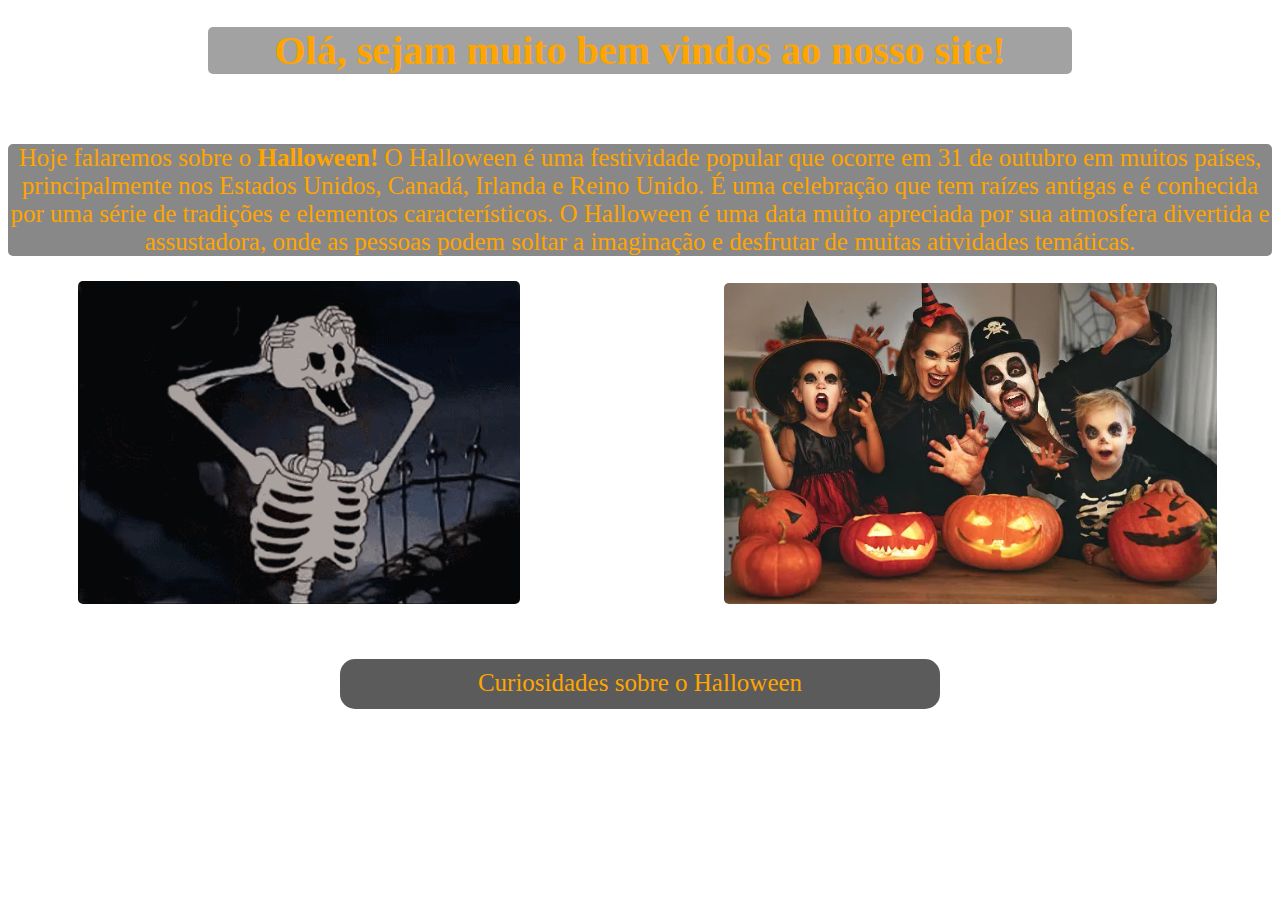
<file: index.html>
<!DOCTYPE html>
<html lang="en">
<head>
    <meta charset="UTF-8">
    <meta name="viewport" content="width=device-width, initial-scale=1.0">
    <title>Halloween</title>
    <link rel="stylesheet" href="style.css">
</head>
<body>
    <header>
        
    </header>
    <h1>
        Olá, sejam muito bem vindos ao nosso site!
    </h1>
    <br>
    
    <p>
        Hoje falaremos sobre o <strong>Halloween!</strong> 
        O Halloween é uma festividade popular que ocorre em 31 de outubro em muitos 
        países, principalmente nos Estados Unidos, Canadá, Irlanda e Reino Unido. 
        É uma celebração que tem raízes antigas e é conhecida por uma série de tradições
        e elementos característicos.
        O Halloween é uma data muito apreciada por sua atmosfera divertida e assustadora, onde as pessoas podem soltar 
        a imaginação e desfrutar de muitas atividades temáticas. 
    </p>
    
<img src="happy-halloween.gif" alt="skeletonhead" class="center">
<img src="familia-halloween.webp" alt="familia do halloween" class="left">
    <br>
    <br>
    <br>


    <footer>
        <nav>
            <div class="second_page">
                <a class="bottompage" href="curiosidades sobbre o halloween.html"> Curiosidades sobre o Halloween</a>
            </div>
        </nav>
    </footer>
</body>
</html>
</file>
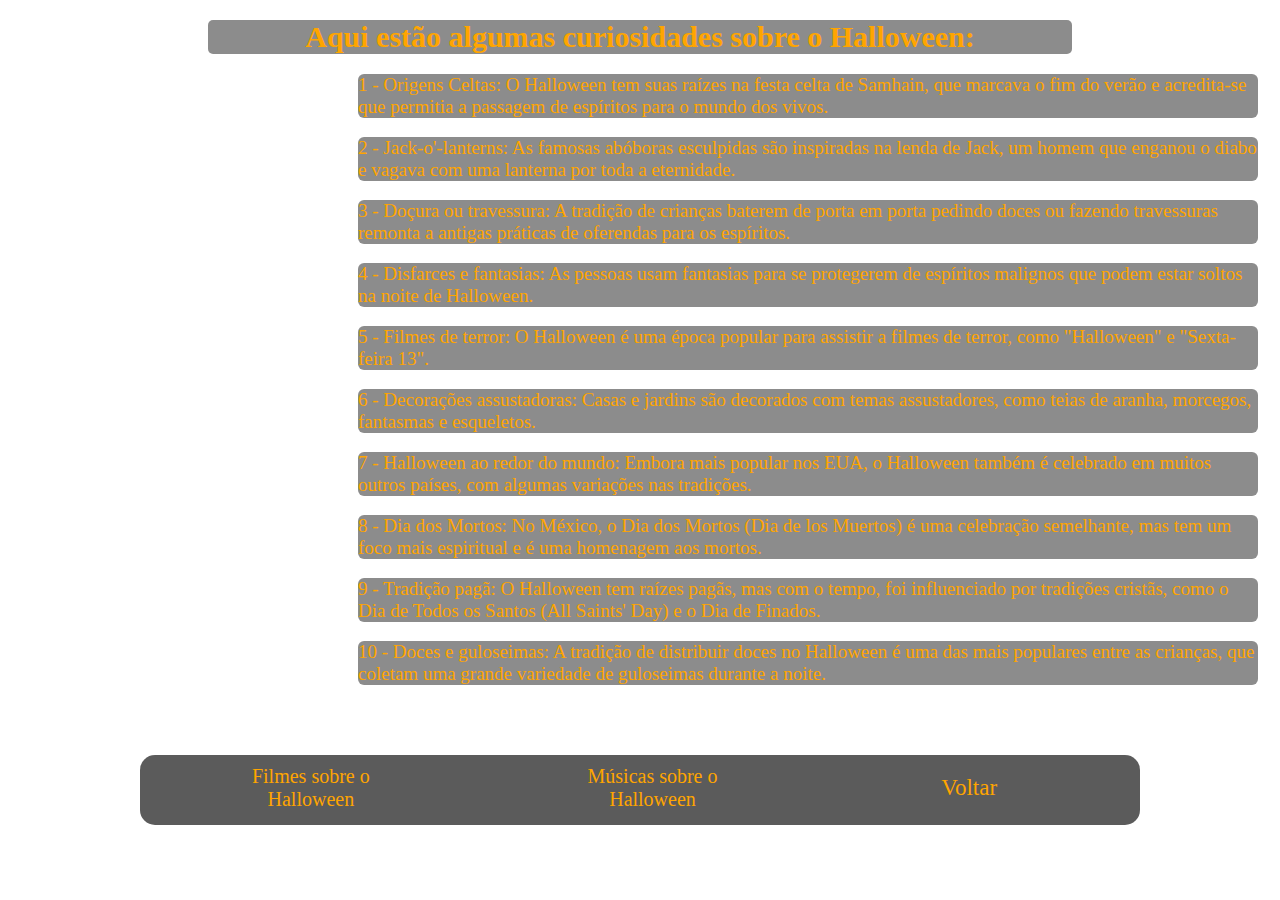
<file: curiosidades sobbre o halloween.html>
<!DOCTYPE html>
<html lang="en">
<head>
    <meta charset="UTF-8">
    <meta name="viewport" content="width=device-width, initial-scale=1.0">
    <title>Curiosidades do Halloween</title>
    <link rel="stylesheet" href="style2.css">
</head>
<body>
    <h1>Aqui estão algumas curiosidades sobre o Halloween:</h1>
    <p>1 - Origens Celtas: O Halloween tem suas raízes na festa celta de Samhain, que marcava o fim do verão e acredita-se que permitia a passagem de espíritos para o mundo dos vivos.</p>
    <p>2 - Jack-o'-lanterns: As famosas abóboras esculpidas são inspiradas na lenda de Jack, um homem que enganou o diabo e vagava com uma lanterna por toda a eternidade.</p>
    <p>3 - Doçura ou travessura: A tradição de crianças baterem de porta em porta pedindo doces ou fazendo travessuras remonta a antigas práticas de oferendas para os espíritos.</p>
    <p>4 - Disfarces e fantasias: As pessoas usam fantasias para se protegerem de espíritos malignos que podem estar soltos na noite de Halloween.</p>
    <p>5 - Filmes de terror: O Halloween é uma época popular para assistir a filmes de terror, como "Halloween" e "Sexta-feira 13".</p>
    <!--<img src="jason-gif.webp" alt="jason" class="center">
    <img src="ghosface-gif.gif" alt="ghostface" class="right">--> 
    <p>6 - Decorações assustadoras: Casas e jardins são decorados com temas assustadores, como teias de aranha, morcegos, fantasmas e esqueletos.</p>
    <p>7 - Halloween ao redor do mundo: Embora mais popular nos EUA, o Halloween também é celebrado em muitos outros países, com algumas variações nas tradições.</p>
    <p>8 - Dia dos Mortos: No México, o Dia dos Mortos (Dia de los Muertos) é uma celebração semelhante, mas tem um foco mais espiritual e é uma homenagem aos mortos.</p>
    <p>9 - Tradição pagã: O Halloween tem raízes pagãs, mas com o tempo, foi influenciado por tradições cristãs, como o Dia de Todos os Santos (All Saints' Day) e o Dia de Finados.</p>
    <p>10 - Doces e guloseimas: A tradição de distribuir doces no Halloween é uma das mais populares entre as crianças, que coletam uma grande variedade de guloseimas durante a noite.</p>
        <br>
        <br>
        
        
    <footer>
        <nav>
            <div class="filmes_page">
                <a class="bottompage" href="filmes sobre o halloween.html"> Filmes sobre o Halloween</a>
                <a class="bottompage" href="musicas sobre o halloween.html"> Músicas sobre o Halloween</a>
                <a id="bottompage" href="index.html">Voltar</a>

            </div>
        </nav>
    </footer>

</body>
</html>
</file>
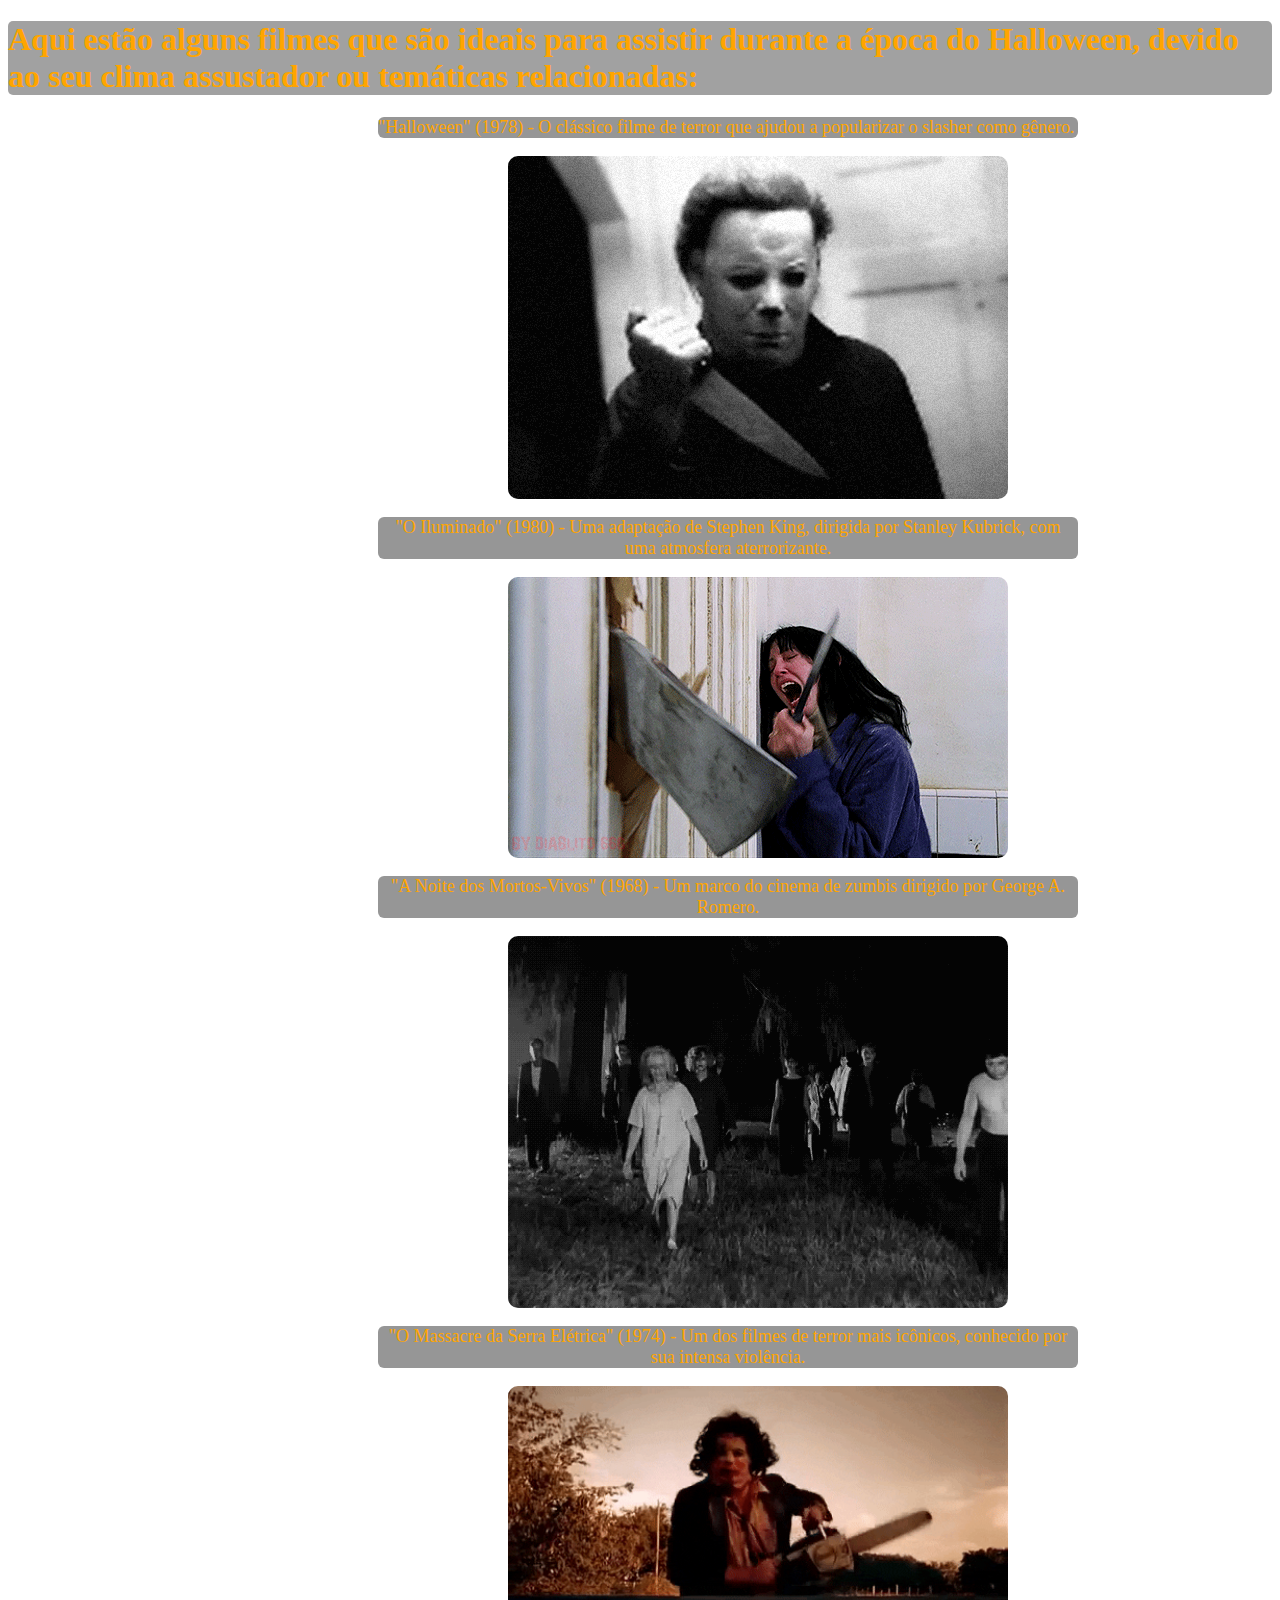
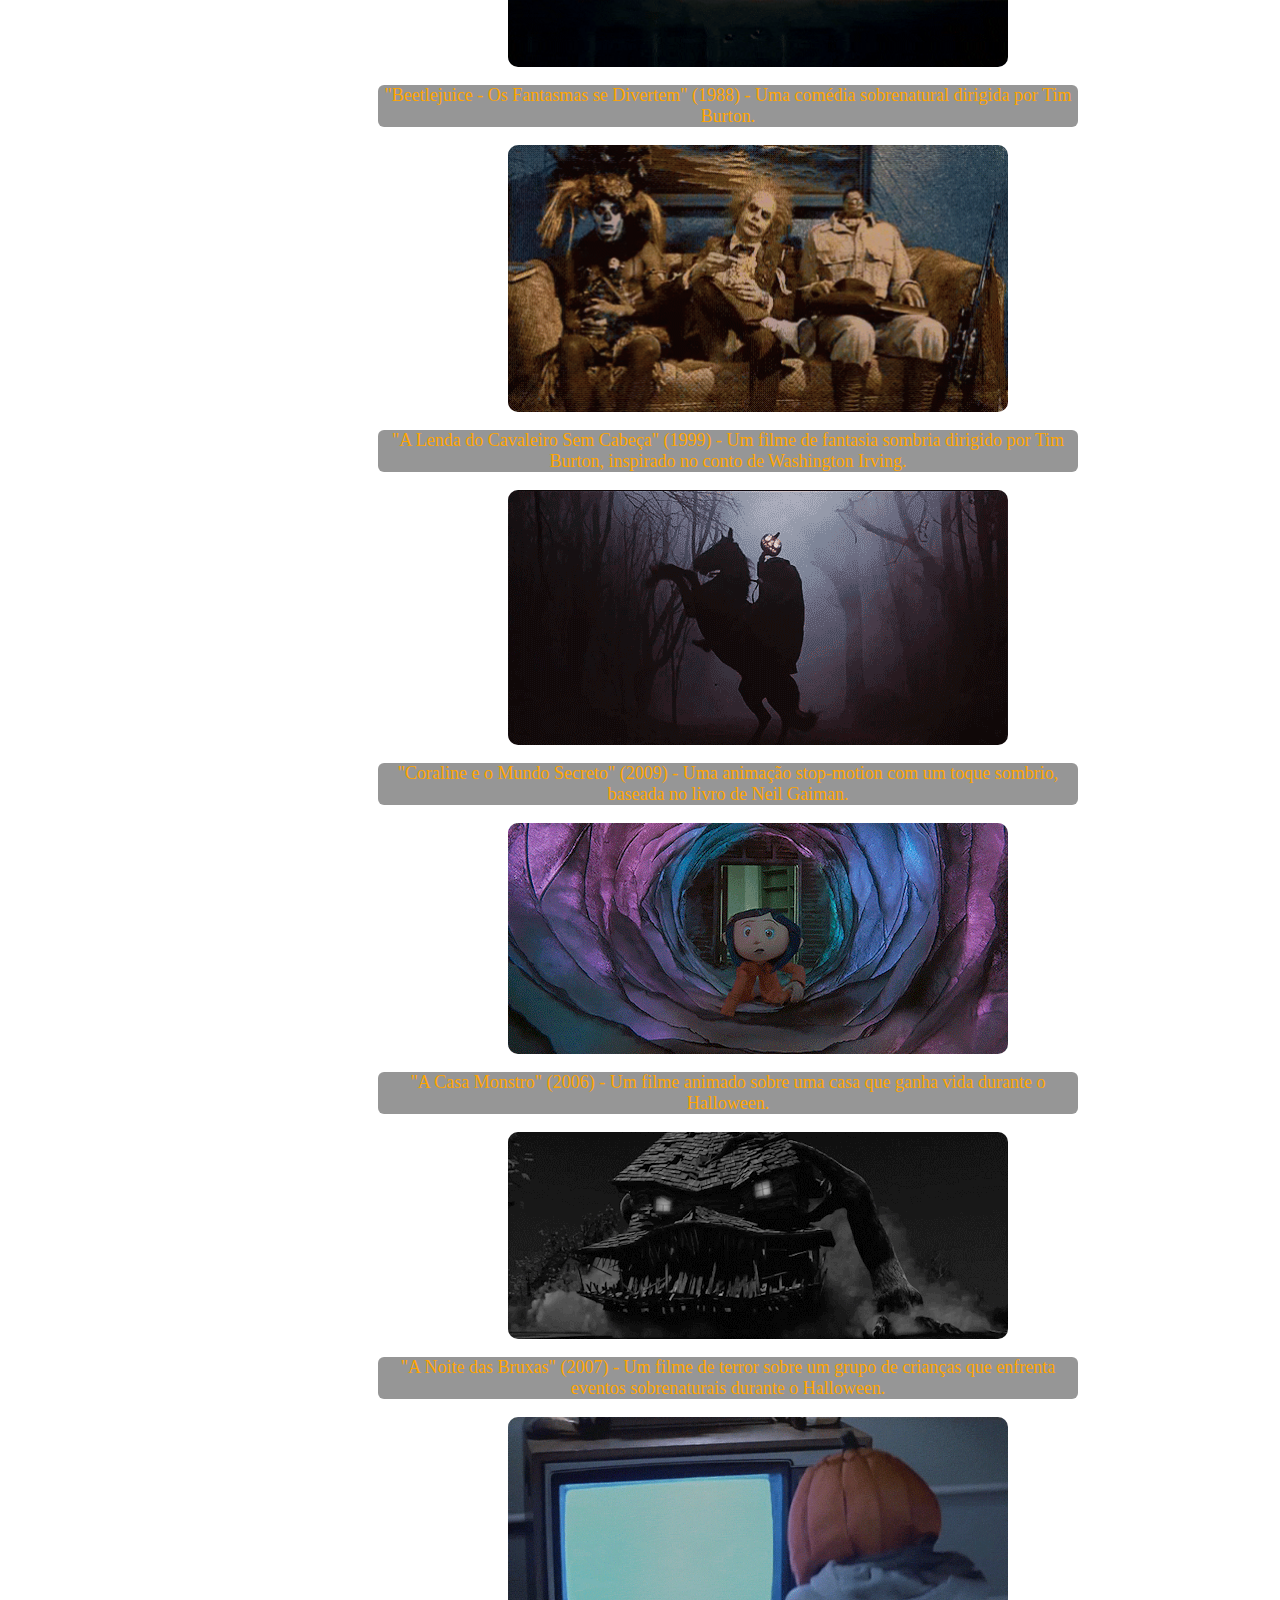
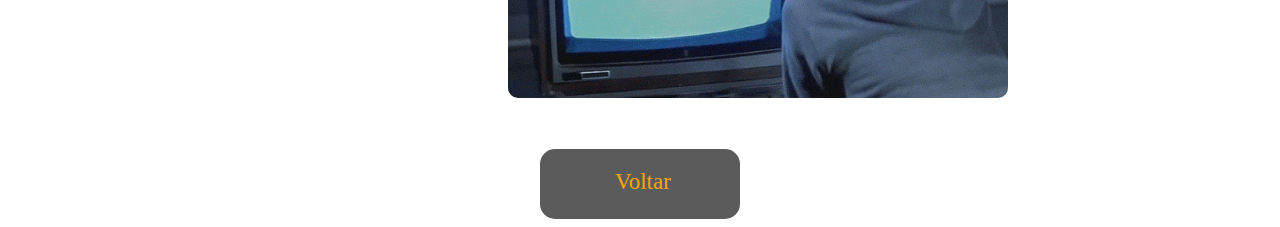
<file: filmes sobre o halloween.html>
<!DOCTYPE html>
<html lang="en">
<head>
    <meta charset="UTF-8">
    <meta name="viewport" content="width=device-width, initial-scale=1.0">
    <title>Filmes sobre o Halloween</title>
    <link rel="stylesheet" href="style3.css">
</head>
<body>
    <h1>
        Aqui estão alguns filmes que são ideais para assistir durante a época do Halloween, 
        devido ao seu clima assustador ou temáticas relacionadas:
    </h1>
    <p>"Halloween" (1978) - O clássico filme de terror que ajudou a popularizar o slasher como gênero.</p>
    <img src="halloween-the-movie.gif" alt="halloween the movie 1978" class="center">
    <p>"O Iluminado" (1980) - Uma adaptação de Stephen King, dirigida por Stanley Kubrick, com uma atmosfera aterrorizante.</p>
    <img src="oiluminadogif.webp" alt="gif o iluminado filme" class="center">
    <p>"A Noite dos Mortos-Vivos" (1968) - Um marco do cinema de zumbis dirigido por George A. Romero.</p>
    <img src="anoitedoswalkers.gif" alt="filme a noite dos mortos-vivos" class="center">
    <p>"O Massacre da Serra Elétrica" (1974) - Um dos filmes de terror mais icônicos, conhecido por sua intensa violência.</p>
    <img src="massacreserraeletrica.gif" alt="o massacre da serra eletrica filme 1974" class="center">
    <p>"Beetlejuice - Os Fantasmas se Divertem" (1988) - Uma comédia sobrenatural dirigida por Tim Burton.</p>
    <img src="beetlejuice.gif" alt="beetlejuice cena do filme 1988" class="center">
    <p>"A Lenda do Cavaleiro Sem Cabeça" (1999) - Um filme de fantasia sombria dirigido por Tim Burton, inspirado no conto de Washington Irving.</p>
    <img src="cavaleiro.gif" alt="a lenda do cavaleiro sem Cabeça 1999" class="center">
    <p>"Coraline e o Mundo Secreto" (2009) - Uma animação stop-motion com um toque sombrio, baseada no livro de Neil Gaiman.</p>
    <img src="coraline.gif" alt="Coraline e o Mundo secreto" class="center">
    <p>"A Casa Monstro" (2006) - Um filme animado sobre uma casa que ganha vida durante o Halloween.</p>
    <img src="casamonstro.gif" alt="A casa monstro 2006" class="center">
    <p>"A Noite das Bruxas" (2007) - Um filme de terror sobre um grupo de crianças que enfrenta eventos sobrenaturais durante o Halloween.</p>
    <img src="diadasbruxas.gif" alt="A noite das Bruxas 2007" class="center"> 
    <br>
    <br>
    <footer>
        <nav>
            <div class="voltar_page">
                <a id="bottompage" href="curiosidades sobbre o halloween.html">Voltar</a>
            </div>
        </nav>
    </footer>

</body>
</html>
</file>
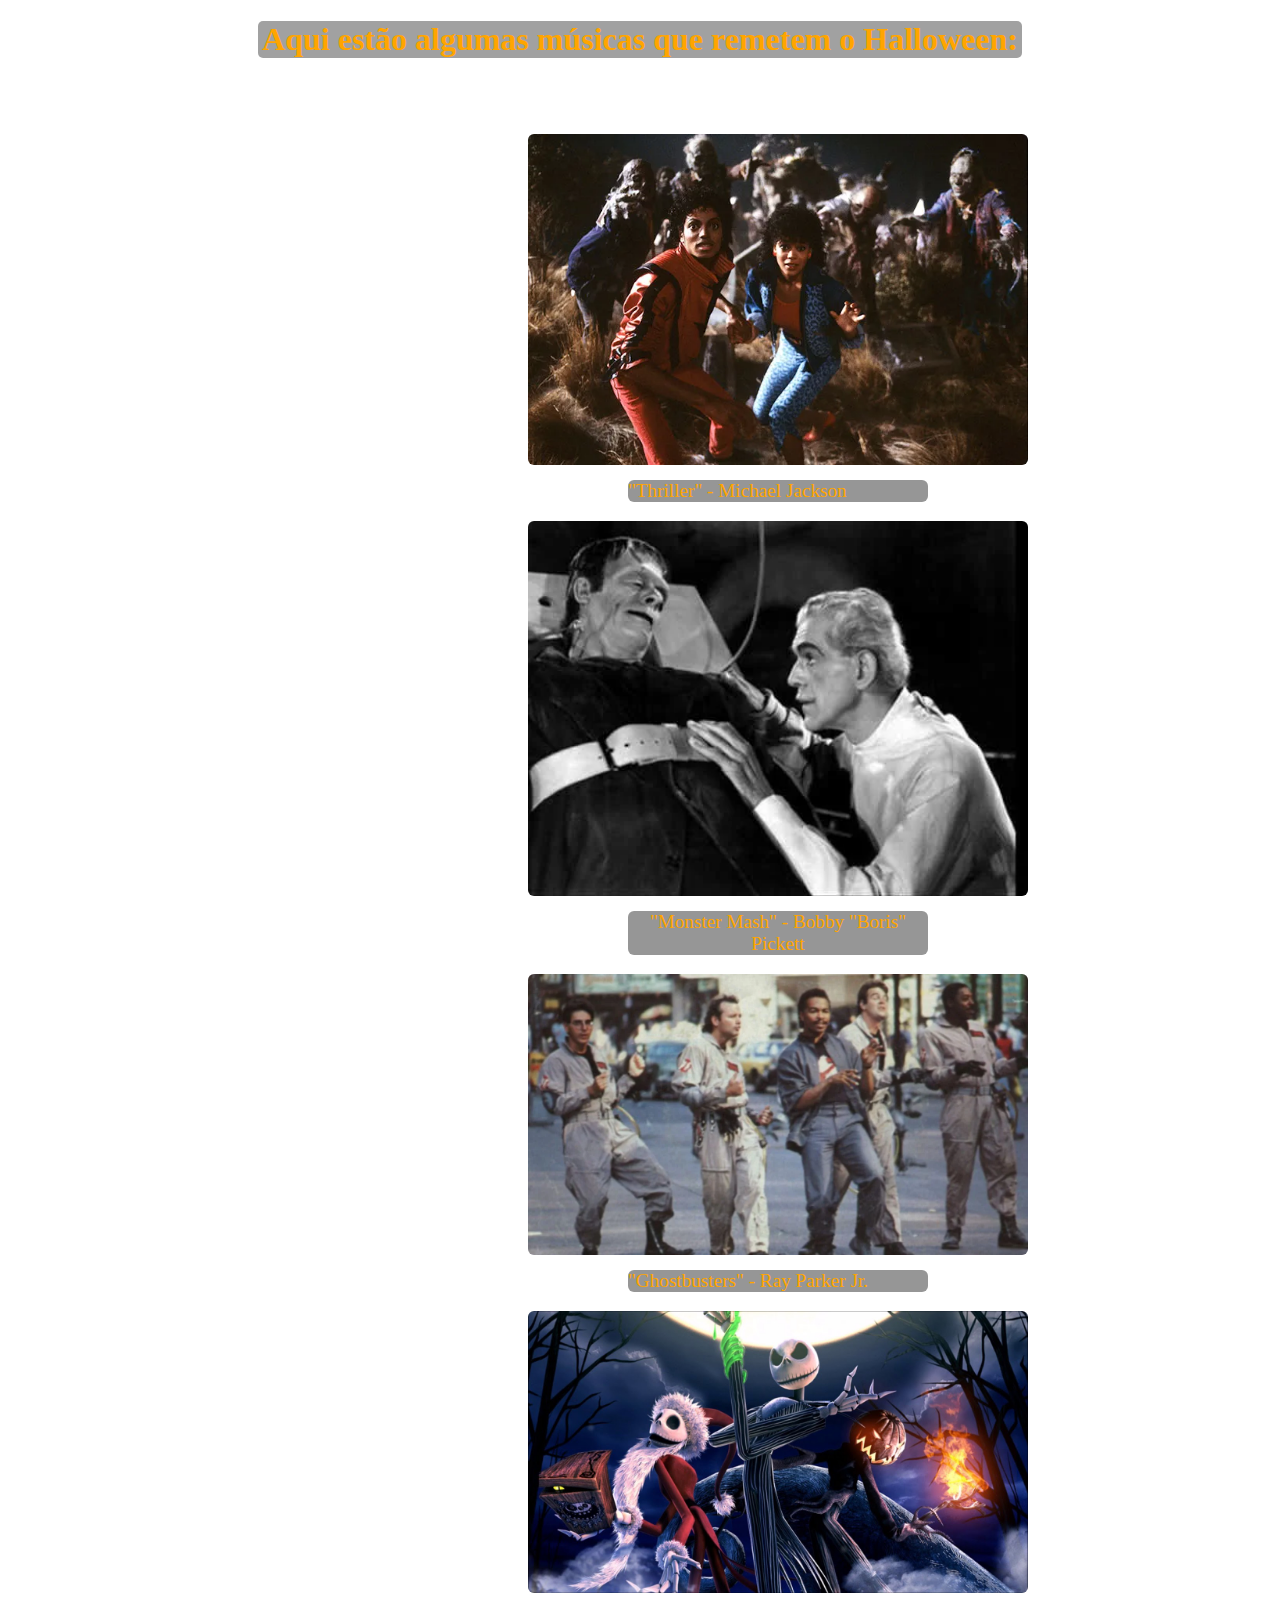
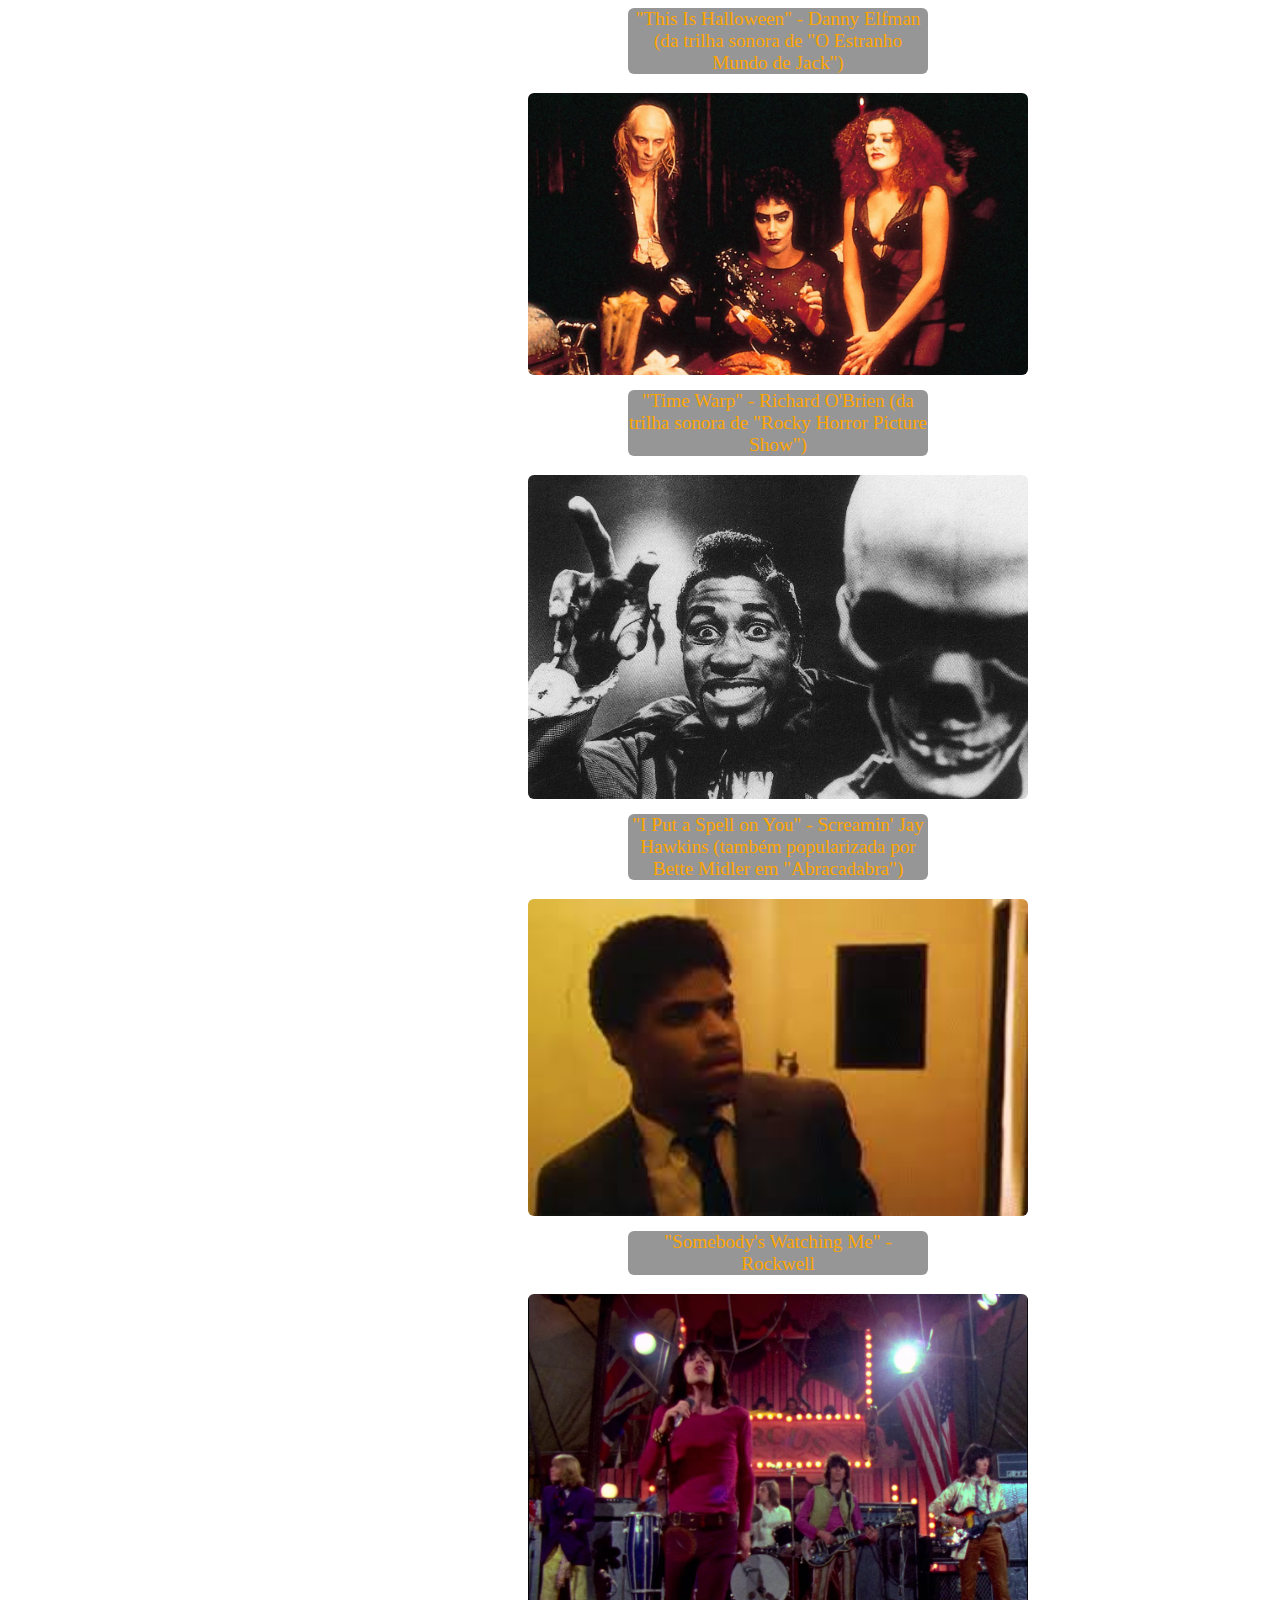
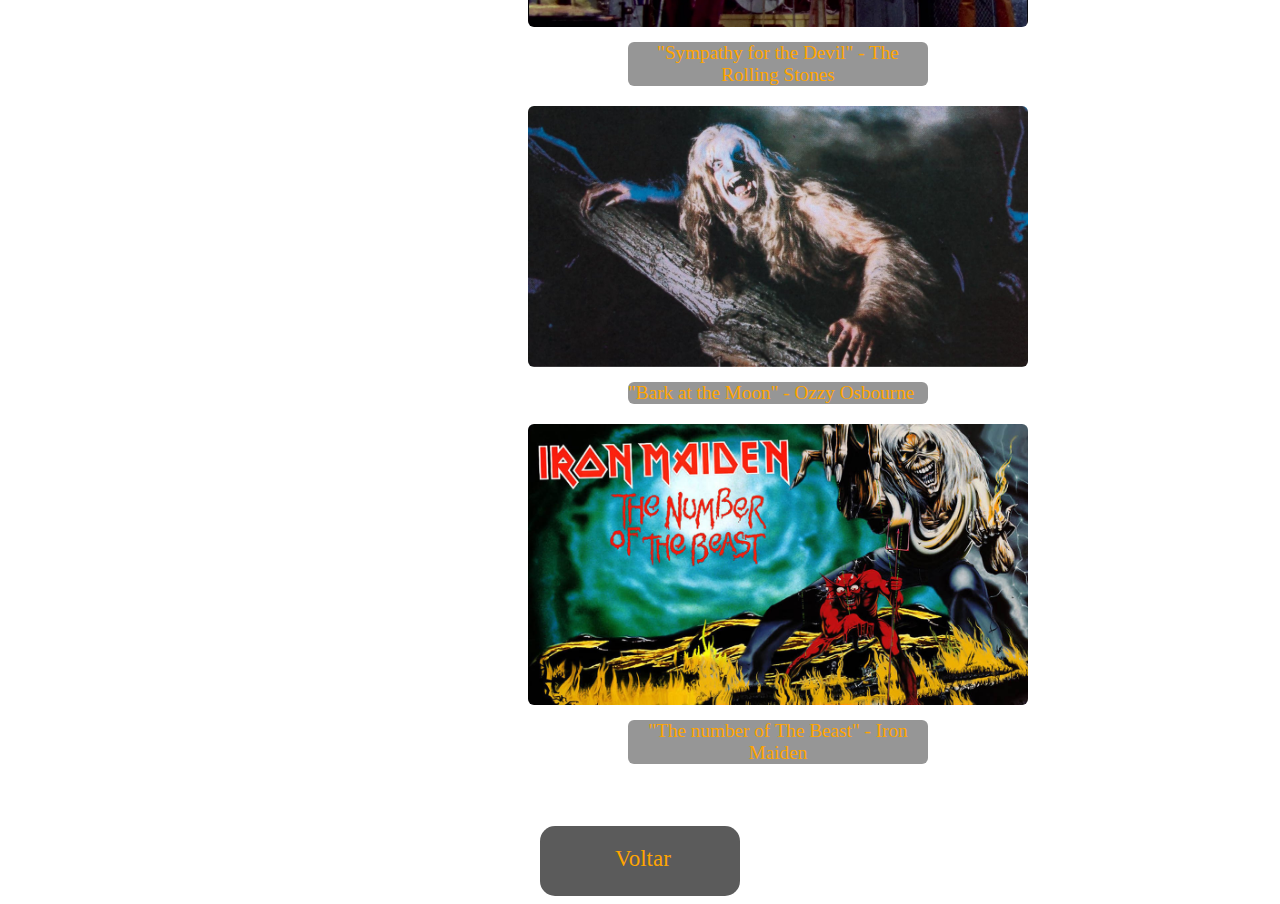
<file: musicas sobre o halloween.html>
<!DOCTYPE html>
<html lang="en">
<head>
    <meta charset="UTF-8">
    <meta name="viewport" content="width=device-width, initial-scale=1.0">
    <title>Algumas Músicas sobre o Halloween</title>
    <link rel="stylesheet" href="style4.css">
</head>
<body>
    <h1>Aqui estão algumas músicas que remetem o <strong>Halloween</strong>:</h1>
    <br>
    <br>
    <br>

    <img src="thrillerimg.webp" alt="Thriller - Michael Jackson" class="center">
    <p>"Thriller" - Michael Jackson</p>
    <img src="monstermash.webp" alt="monstermash" class="center">
    <p>"Monster Mash" - Bobby "Boris" Pickett</p>
    <img src="ray-parker-jr-ghostbusters.webp" alt="Ghostbusters - Ray Parker Jr" class="center">
    <p>"Ghostbusters" - Ray Parker Jr.</p>
    <img src="jackinhalloween.jpg" alt="O estranho mundo de Jack, música tema" class="center">
    <p>"This Is Halloween" - Danny Elfman (da trilha sonora de "O Estranho Mundo de Jack")</p>
    <img src="timewarp.webp" alt="Time Warp - Richard O'Brien" class="center">
    <p>"Time Warp" - Richard O'Brien (da trilha sonora de "Rocky Horror Picture Show")</p>
    <img src="iputaspellonyou.webp" alt="Screamin' Jay Hawkins" class="center"> 
    <p>"I Put a Spell on You" - Screamin' Jay Hawkins (também popularizada por Bette Midler em "Abracadabra")</p>
    <img src="somebodywatchingme.jfif" alt="Rockwell - Somebody Watching Me" class="center">
    <p>"Somebody's Watching Me" - Rockwell</p>
    <img src="rolling-stones-sympathy-for-the-devil.webp" alt="Rolling-Stones-Sympathy-for-the-Devil" class="center">
    <p>"Sympathy for the Devil" - The Rolling Stones</p>
    <img src="barkatthemoon.jpg" alt="Ozzy Osbourne - Bark at the Moon" class="center">
    <p>"Bark at the Moon" - Ozzy Osbourne</p>
    <img src="iron-maiden.jpg" alt="The number of the Beast - Iron Maiden" class="center">
    <p>"The number of The Beast" - Iron Maiden</p>
    <br>
<footer>
        <nav>
            <div class="voltar_page">
                <a id="bottompage" href="curiosidades sobbre o halloween.html">Voltar</a>
            </div>
        </nav>
</footer>


</body>
</html>
</file>
<file: style.css>
body{
background-image: url("https://www.creativefabrica.com/wp-content/uploads/2023/08/27/Beautiful-Halloween-Background-Graphics-77831897-1.png");
/*background-color: rgb(30, 13, 66);*/
background-repeat: no-repeat;
background-attachment: fixed;
background-size: cover;
}

header{
    background-color: rgba(0, 0, 0, 0.452);
    border-radius: 15px;
    text-align: center;
    margin-left: 300px;
    margin-right: 300px;
    color: orange;

}
h1{
    font-size: 40px;
    text-align: center;
    color: orange;
    background-color: rgba(0, 0, 0, 0.363);
    margin-left: 200px;
    margin-right: 200px;
    border-radius: 5px;
}

strong{
    color: orange;
}
strong:hover{
color:rgba(119, 8, 8, 0.856);
}
.center{ 
  margin-left: 70px;
  margin-right: 100px;
  width: 35%;
  height: 35%;
  border-radius: 5px;
  display: inline-block;
}
.left{
  margin-right: 50px;
  margin-left: 100px;
  width: 39%;
  height: 35%;
  border-radius: 5px;
  display: inline-block;
}

p{
    font-size: 25px;
    text-align: center;
    color: orange;
    border-radius: 5px;
    background-color: rgba(0, 0, 0, 0.466);
    
}

footer{
    background-color: rgba(0, 0, 0, 0.644);
    border-radius: 15px;
    margin-left: auto;
    margin-right: auto;
    text-align: center;
    width: 600px;
    height: 50px;
    margin-top: 15px;
   
}
.second_page{
    display: flex;
    justify-content: space-between;
}
.bottompage{
    text-align: center;
    font-size: 25px;
    color: orange;
    margin-top: 10px;
    font-family: 'Montserrat' sans-serif;
    text-decoration: none;
    align-items: center;
    margin-left: 100px;
    margin-right: 100px; 
    border-radius: 5px;
    height: 30px;
    width: 400px;


}
.bottompage:hover{
    color: rgba(119, 8, 8, 0.856);
}
</file>
<file: style2.css>
body{
    background-image: url("https://assets.editorial.aetnd.com/uploads/2009/11/halloween-gettyimages-1424736925.jpg");
    background-repeat: no-repeat;
    background-attachment: fixed;
    background-size: cover;
}
h1{
    font-size: 30px;
    text-align: center;
    color: orange;
    background-color:rgba(0, 0, 0, 0.452) ;
    margin-left: 200px;
    margin-right: 200px;
    border-radius: 5px;
}
p{
    color: orange;
    font-size: 19px;
    background-color: rgba(0, 0, 0, 0.452);
    width: 900px;
    margin-left: 350px;
    border-radius: 6px;
}
.center{
    margin-left: 70px;
  margin-right: 100px;
  width: 35%;
  height: 35%;
  border-radius: 5px;
  display: inline-block;
}

footer{
    background-color: rgba(0, 0, 0, 0.644);
    border-radius: 15px;
    margin-left: auto;
    margin-right: auto;
    text-align: center;
    width: 1000px;
    height: 70px;
    margin-top: 15px;
   
}
.filmes_page{
    display: flex;
    justify-content: space-between;
}
.bottompage{
    text-align: center;
    font-size: 20px;
    color: orange;
    margin-top: 10px;
    font-family: 'Montserrat' sans-serif;
    text-decoration: none;
    align-items: center;
    margin-left: 100px;
    margin-right: 100px; 
    border-radius: 5px;
    height: 30px;
    width: 400px;


}
.bottompage:hover{
    color: rgba(119, 8, 8, 0.856);
}
#bottompage{
    text-align: center;
    font-size: 23px;
    color: orange;
    margin-top: 20px;
    font-family: 'Montserrat' sans-serif;
    text-decoration: none;
    align-items: center;
    margin-left: 75px;
    margin-right: 100px; 
    border-radius: 5px;
    height: 30px;
    width: 400px;
}
#bottompage:hover{
    color: rgba(119, 8, 8, 0.856);
}
</file>
<file: style3.css>
body{
    background-image: url("https://assets.editorial.aetnd.com/uploads/2009/11/halloween-gettyimages-1424736925.jpg");
    background-repeat: no-repeat;
    background-attachment: fixed;
    background-size: cover;
}
h1{
    color: orange;
    background-color: rgba(0, 0, 0, 0.37);
    border-radius: 5px;
}

.center{
    width: 500px;
    display: flex;
    margin-left: 500px;
    border-radius: 10px;

}
p{
    color: orange;
    background-color: rgba(0, 0, 0, 0.411);
    font-size: large;
    width: 700px;
    display: flex;
    border-radius: 6px;
    text-align: center;
    margin-left: 370px;

}
footer{
    background-color: rgba(0, 0, 0, 0.644);
    border-radius: 15px;
    margin-left: auto;
    margin-right: auto;
    text-align: center;
    width: 200px;
    height: 70px;
    margin-top: 15px;
   
}
.voltar_page{
    display: flex;
    justify-content: space-between;
}
#bottompage{
    text-align: center;
    font-size: 23px;
    color: orange;
    margin-top: 20px;
    font-family: 'Montserrat' sans-serif;
    text-decoration: none;
    align-items: center;
    margin-left: 75px;
    margin-right: 100px; 
    border-radius: 5px;
    height: 30px;
    width: 400px;
}
#bottompage:hover{
    color: rgba(119, 8, 8, 0.856);
}
</file>
<file: style4.css>
body{
    background-image: url("https://assets.editorial.aetnd.com/uploads/2009/11/halloween-gettyimages-1424736925.jpg");
    background-repeat: no-repeat;
    background-attachment: fixed;
    background-size: cover;
}
h1{
    color: orange;
    background-color: rgba(0, 0, 0, 0.37);
    border-radius: 5px;
    text-align: center;
    margin-left: 250px;
    margin-right: 250px;
}
strong{
    color: orange;
}
strong:hover{
    color: rgba(119, 8, 8, 0.856);
}
.center{
    display: flex;
    width: 500px;
    border-radius: 6px;
    margin-left: 520px;
    margin-right: 500px;
}

p{
    display: flex;
    color: orange;
    background-color: rgba(0, 0, 0, 0.411);
    font-size: larger;
    text-align: center;
    width: 300px;
    border-radius: 6px;
    margin-left: 620px;
    margin-top: 15px;
    
}
footer{
    background-color: rgba(0, 0, 0, 0.644);
    border-radius: 15px;
    margin-left: auto;
    margin-right: auto;
    text-align: center;
    width: 200px;
    height: 70px;
    margin-top: 25px;
   
}
.voltar_page{
    display: flex;
    justify-content: space-between;
}
#bottompage{
    text-align: center;
    font-size: 23px;
    color: orange;
    margin-top: 20px;
    font-family: 'Montserrat' sans-serif;
    text-decoration: none;
    align-items: center;
    margin-left: 75px;
    margin-right: 100px; 
    border-radius: 5px;
    height: 30px;
    width: 400px;
}
#bottompage:hover{
    color: rgba(119, 8, 8, 0.856);
}
</file>
